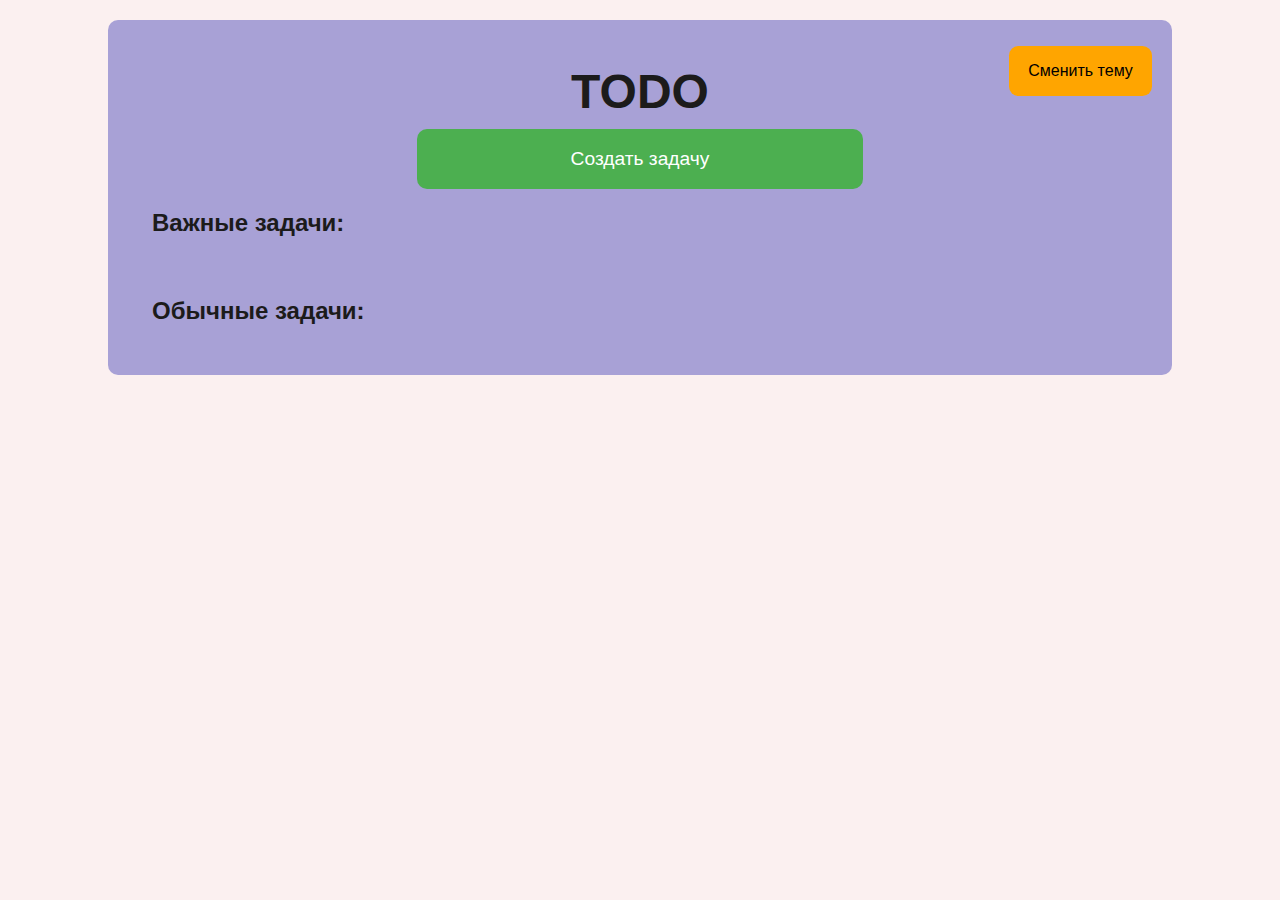
<file: ajax/index.html>
<!DOCTYPE html>
<html lang="en">
<head>
    <meta charset="UTF-8">
    <title>TODO Приложение</title>
    <link rel="stylesheet" href="styles.css">
</head>
<body>
<div class="container">
    <button id="toggleThemeBtn">Сменить тему</button>
    <h1 id="main-title">TODO</h1>
    <button id="openCreatePostModal">Создать задачу</button>

    <h2 class="post-title">Важные задачи:</h2>
    <div class="important-posts-list">
        <!-- Здесь будут отображаться важные задачи -->
    </div>

    <h2 class="post-title">Обычные задачи:</h2>
    <div class="posts-list">
        <!-- Здесь будут отображаться задачи -->
    </div>

    <!-- Лоадер -->
    <div id="loader" class="loader"></div>
</div>

<!-- Модальное окно для создания/редактирования задачи -->
<div id="postModal" class="modal">
    <div class="modal-content">
        <span  id="closePostModal" class="close">&times;</span>
        <h2>Создать задачу</h2>
        <form id="postForm">
            <!-- Форма для создания/редактирования задачи -->
            <label for="userNameSelect">ID пользователя:</label>
            <select id="userNameSelect"></select><br><br>
            <label for="postTitle">Заголовок:</label>
            <input type="text" id="postTitle" name="postTitle" required><br><br>

            <label for="postContent">Содержание:</label>
            <textarea id="postContent" name="postContent" rows="4" required></textarea><br><br>

            <button id="savePostBtn">Сохранить</button>
        </form>
    </div>
</div>

<!-- Модальное окно подтверждения удаления -->
<div id="confirmModal" class="modal">
    <div class="modal-content">
        <span id="closeConfirmModal" class="close">&times;</span>
        <h2>Подтвердите удаление</h2>
        <p>Вы уверены, что хотите удалить эту задачу?</p>
        <div class="confirm-buttons">
            <button id="confirmDeleteBtn">Да, удалить</button>
            <button id="cancelDeleteBtn">Отмена</button>
        </div>
    </div>
</div>


<script src="scripts.js"></script>
</body>
</html>
</file>
<file: ajax/styles.css>
:root{
    --bg-color: #fbf0f0;
    --text-color: #1c1b1b;
    --container-bg-color: #a8a1d6;
    --post-bg-color: #e8d7f4;
    --post-hover-bg-color: #dbc4c4;
}

.dark-theme{
    --bg-color: #262626;
    --text-color: #d9c9cb;
    --container-bg-color: #30055b;
    --post-bg-color: #6661a1;
    --post-hover-bg-color: #715476;
}


/* Общие стили */
body {
    font-family: 'Segoe UI', Tahoma, Geneva, Verdana, sans-serif;
    margin: 0;
    padding: 0;
    background-color: var(--bg-color);
}

.container {
    text-align: center;
    width: 80%;
    margin: 20px auto;
    background-color: var(--container-bg-color);
    padding: 10px 20px;
    border-radius: 10px;
    color: var(--text-color)
}


.posts-list, .important-posts-list {
    margin-top: 0.5em;
    padding: 1em 3em;
    text-align: left;
}

#main-title{
    font-size: 3em;
    margin:  0 0 0.2em 0;
}

.post-title{
    display: flex;
    margin-right: auto;
    margin-left: 1em;
    margin-bottom: 0;
}

/* Кнопка создания поста */
#openCreatePostModal {
    padding: 1em 8em;
    background-color: #4CAF50;
    color: white;
    font-size: 1.2em;
    border: none;
    border-radius: 10px;
    cursor: pointer;
    transition: background-color 0.3s ease;
}

#toggleThemeBtn{
    background-color: orange;
    display: flex;
    margin: 1em 0 -2em auto ;
    padding: 1em 1.2em;
    border-radius: 0.6em;
    border: 0;
}

button{
    border: 0;
    font-size: 16px;
}
button:hover {
    opacity: 0.7;
    cursor: pointer;
}

/* Модальное окно */
.modal {
    display: none;
    position: fixed;
    z-index: 1;
    left: 0;
    top: 0;
    width: 100%;
    height: 100%;
    background-color: rgba(0, 0, 0, 0.4);
}


/* Стили для постов */
.post {
    background-color: var(--post-bg-color);
    border-radius: 15px;
    padding: 10px 20px;
    margin-bottom: 15px;
    cursor: pointer;
}

.post:hover {
    background-color: var(--post-hover-bg-color);
}



/* Стили для лоадера */
.loader {
    border: 5px solid #f3f3f3;
    border-top: 5px solid #3498db;
    border-radius: 50%;
    width: 50px;
    height: 50px;
    animation: spin 1s linear infinite;
    display: none; /* Начально скрыт */
    position: absolute;
    top: 50%;
    left: 50%;
    transform: translate(-50%, -50%);
}

@keyframes spin {
    0% { transform: translate(-50%, -50%) rotate(0deg); }
    100% { transform: translate(-50%, -50%) rotate(360deg); }
}


.add-important-btn, .remove-important-btn{
    padding: 10px 20px;
    border-radius: 10px;
}
.add-important-btn {
    background-color: #d99610;
    color: black;
}
.remove-important-btn {
    background-color: #221f1f;
    color: white;
}

.delete-btn{
    padding: 10px 30px;
    background-color: #dc3545;
    color: white;
    border-radius: 10px;
}

.btns-box{
    display: flex;
    justify-content: space-between;
}





/* Стили для модального окна */
.modal-content {
    position: fixed;
    top: 50%;
    left: 50%;
    transform: translate(-50%, -50%);
    background-color: var(--bg-color);
    color: var(--text-color);
    padding: 20px;
    border-radius: 8px;
    width: 50%;
}

/* Стили для кнопки закрытия */
.close {
    position: absolute;
    top: 8px;
    right: 20px;
    cursor: pointer;
    font-size: 40px;
    color: #888;
}

/* Стили для заголовка */
.modal-content h2 {
    font-size: 24px;
    margin-bottom: 20px;
}

/* Стили для формы */
.modal-content form {
    display: flex;
    flex-direction: column;
}

/* Стили для меток и полей ввода */
.modal-content label {
    margin-bottom: 5px;
    font-weight: bold;
}

.modal-content input[type="text"],
.modal-content textarea,
.modal-content select {
    padding: 8px;
    margin-bottom: 10px;
    border-radius: 4px;
    border: 1px solid #ccc;
    width: calc(100% - 2em);
    background-color: var(--post-bg-color);
    color: var(--text-color);
    font-size: 16px;
}

/* Стили для кнопки сохранения */
#savePostBtn {
    padding: 10px 15px;
    border-radius: 4px;
    background-color: #4CAF50;
    color: white;
}

#confirmDeleteBtn,
#cancelDeleteBtn {
    padding: 10px 15px;
    border-radius: 4px;
    cursor: pointer;
    color: #fff;
}

#confirmDeleteBtn {
    background-color: #dc3545;
    margin-right: 0.5em;
}

#cancelDeleteBtn {
    background-color: #6c757d;
}
</file>
